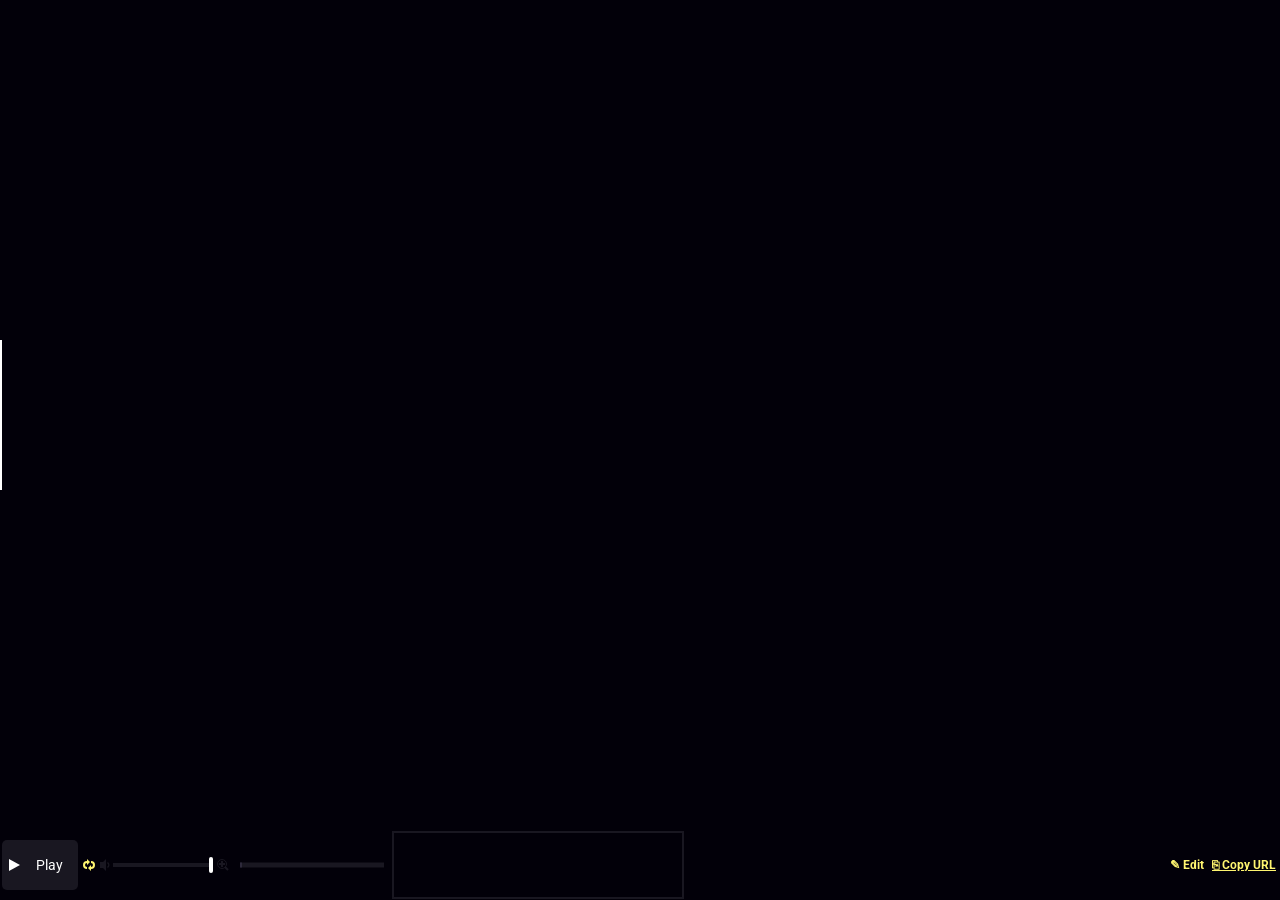
<file: player/index.html>
<!DOCTYPE html>
<html lang="en">
<head>
	<link rel="shortcut icon" type="image/x-icon" href="../favicon.ico">
	<meta charset="utf-8" />
	<meta name="viewport" content="width=device-width, initial-scale=1.0" />
	<title>LemmBox Song Player</title> 
	<meta name="description" content="LemmBox is a mod of BeepBox that aims to combine every other beepmod into one." />
	<meta name="keywords" content="chiptune, instrumental, music, melody, composition, tool, square wave, NES, NSF, BeepBox" />
	<meta name="theme-color" content="#CCCCCC"/>
	<meta property="og:image" content="../icon_maskable_192.png" />
	<meta name="format-detection" content="telephone=no" />
	<link rel="apple-touch-icon" sizes="180x180" href="/apple-touch-icon.png" />
	<link rel="icon" type="image/png" sizes="32x32" href="/icon_32.png" />
	<link href="https://fonts.googleapis.com/css?family=Roboto" rel="stylesheet" rel="stylesheet" media="none" onload="if (this.media != 'all') this.media='all';" /> <!-- this is a trick to load CSS asynchronously. -->
	<meta name="robots" content="noindex, nofollow" />
	<style>
		html {
			width: 100vw;
			font-family: 'Roboto', sans-serif;
			color: var(--primary-text, white);
			align-items: center;
		}
		html, body {
			height: 100%;
			overflow: hidden;
			display: flex;
			margin: 0;
			padding: 0;
			background: var(--page-margin, black);
		}
		body {
			width: 100vw;
			flex-direction: column;
			align-items: stretch;
		}
	</style>
</head>
<body>
	<script type="text/javascript">
		function browserHasRequiredFeatures() {
			"use strict";
			if (window.AudioContext == undefined && window.webkitAudioContext == undefined) {
				return false;
			}
			
			try {
				eval("class T {}");
				eval("const a = () => 0");
				eval("for (const a of []);");
			} catch (error) {
				return false;
			}
			
			return true;
		}
		
		if (browserHasRequiredFeatures()) {
			// Go ahead and load js beepbox editor interface:
			var fileref = document.createElement("script");
			fileref.setAttribute("type", "text/javascript");
			fileref.setAttribute("src", "beepbox_player.min.js");
			document.head.appendChild(fileref);
		} else {
			document.body.innerHTML = "Sorry, BeepBox doesn't support your browser. Try a recent version of Chrome, Firefox, Edge, Safari, or Opera.";
		}
	</script>
</body>
</html>
</file>
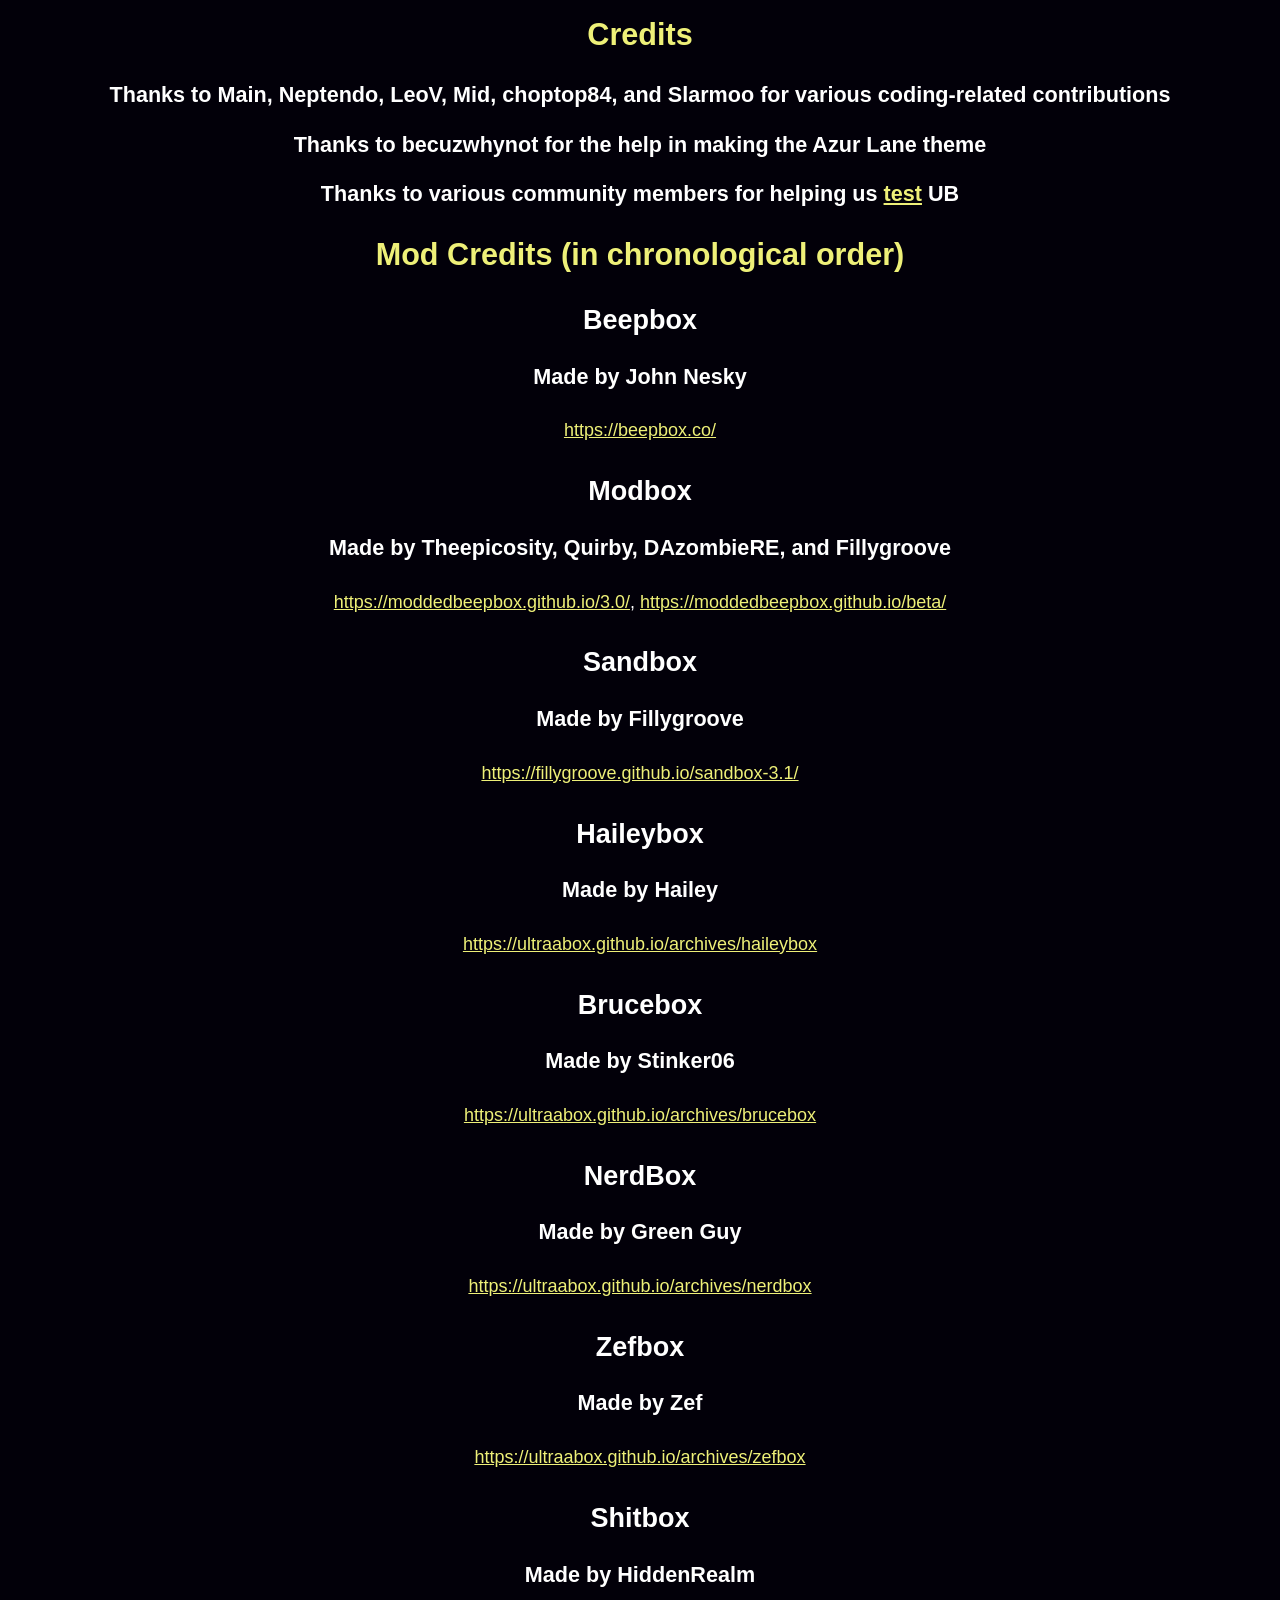
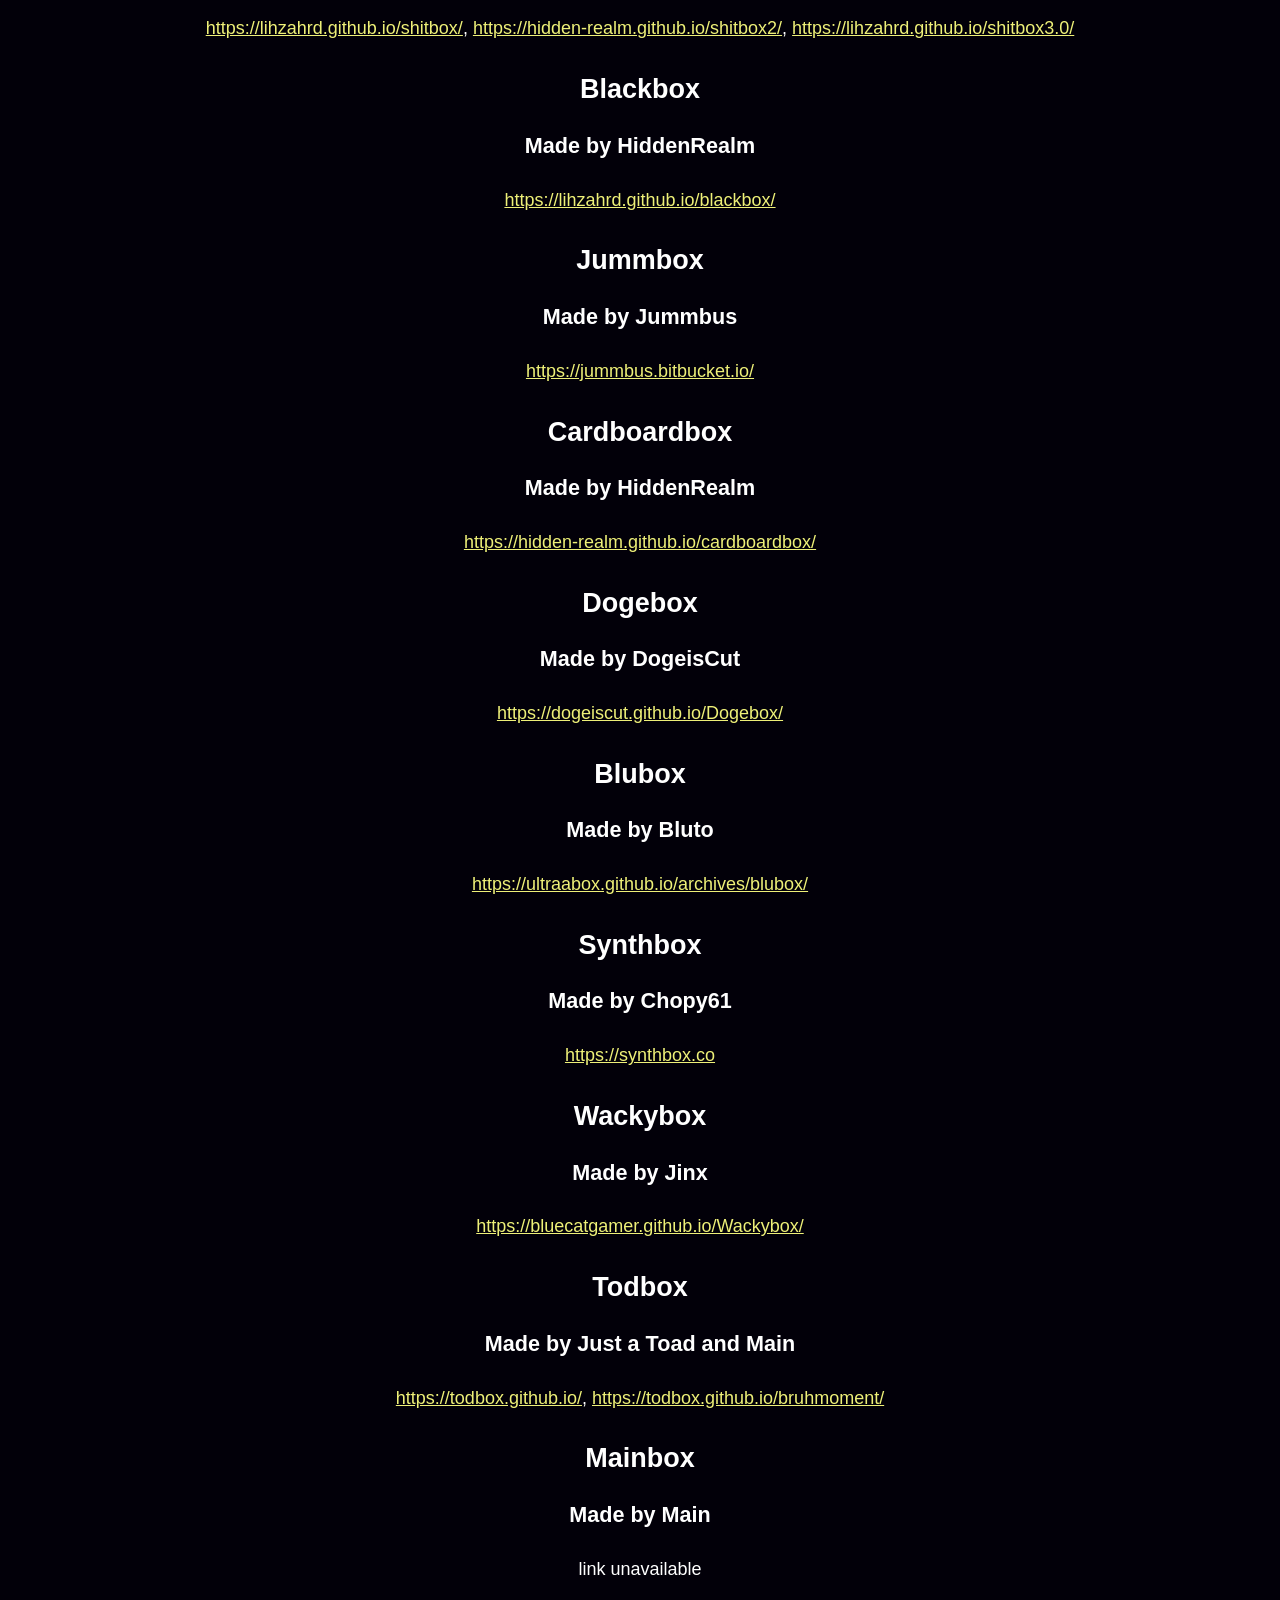
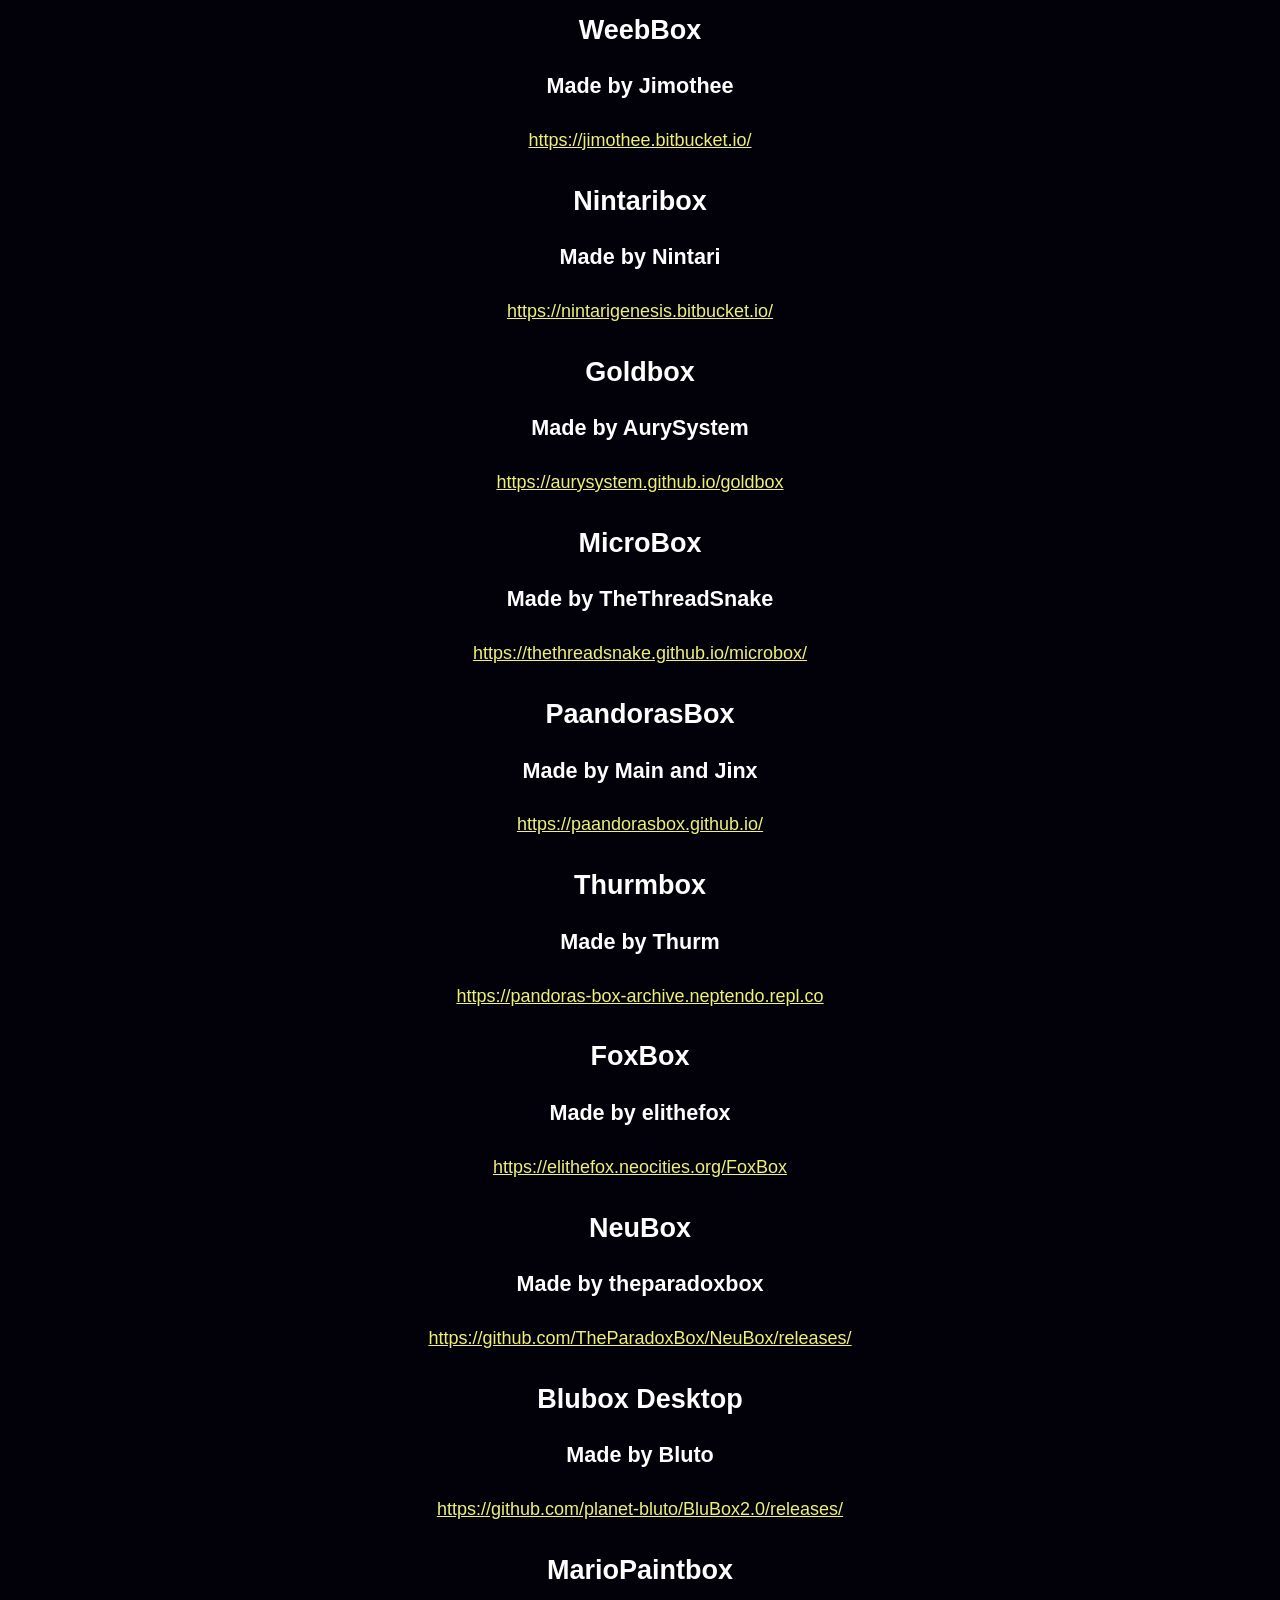
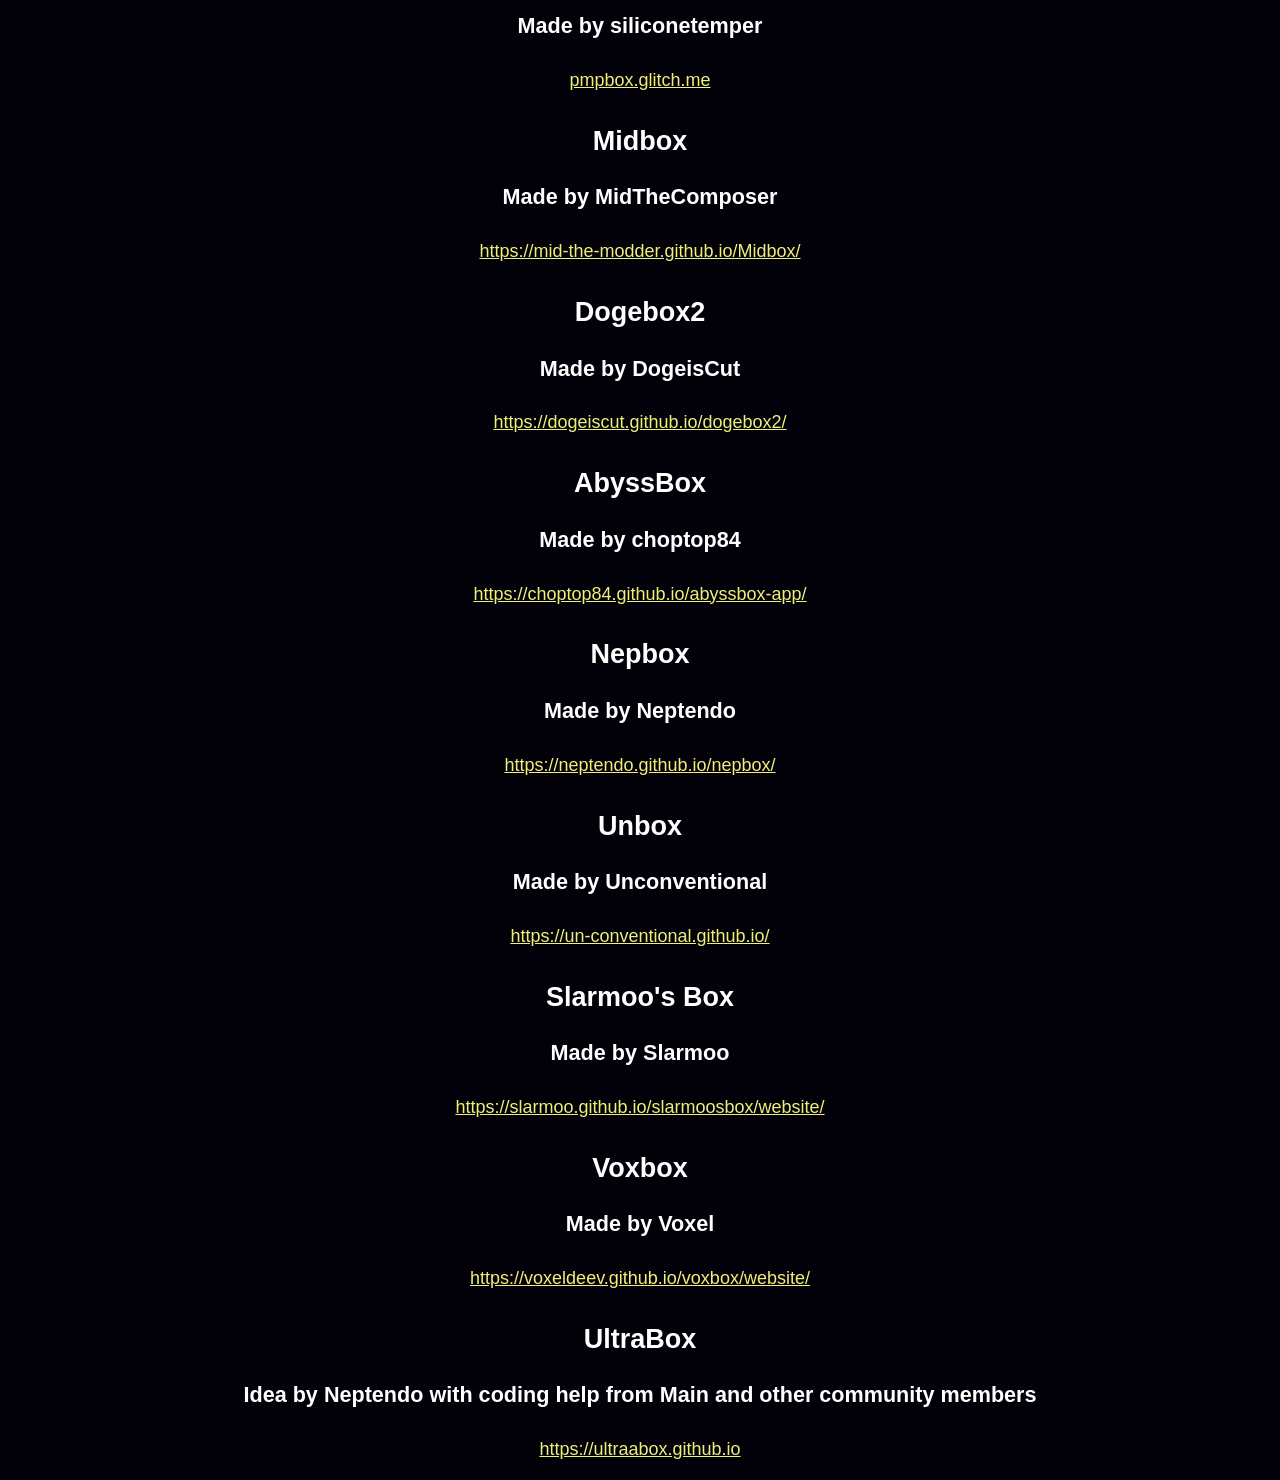
<file: credits.html>
<!--TODO: Re do the credits so that they are for LemmBox and not UltraaBox-->
<!DOCTYPE html>
<html lang="en">
<head>
    <link rel='shortcut icon' type='image/x-icon' href='./favicon.ico' /> 
    <meta charset="utf-8" />
    <meta name="viewport" content="width=device-width, initial-scale=1.0" />
	<meta name="theme-color" content="#ffe845"/>
	<meta property="og:image" content="/icon_maskable_192.png" />
	<meta name="description" content="LemmBox is a mod of UltraBox." />
    <title>LemmBox Credits</title>
    <style type="text/css">

        html {
            background: var(--page-margin, #020009);
            overflow-x: hidden;
            font-size: large;
            font-family: 'B612', sans-serif;
            line-height: 1.3;
            color: var(--primary-text, white);
        }

        body {
            margin: auto;
            overflow-x: hidden;
            display: flex;
            flex-direction: column;
            align-items: center;
            align-content: center;
        }

        h1 {
            font-size: 1.7rem;
            text-align: center;
            margin-top: 0.5em;
            margin-bottom: 0.5em;
            -webkit-text-stroke-width: 0;
        }

        h2 {
            font-size: 1.5rem;
            text-align: center;
            margin-top: 0.5em;
            margin-bottom: 0.5em;
            -webkit-text-stroke-width: 0;
        }

        h3 {
            font-size: 1.2rem;
            margin-top: 0.5em;
            margin-bottom: 0.5em;
            -webkit-text-stroke-width: 0;
        }

        a {
            color: var(--link-accent, #eef078);
        }
    </style>
  </body>
  
<h1>
<font color="#eef078">Credits</font>
<h3>Thanks to Main, Neptendo, LeoV, Mid, choptop84, and Slarmoo for various coding-related contributions</h3>
<h3>Thanks to becuzwhynot for the help in making the Azur Lane theme</h3>
<h3>Thanks to various community members for helping us <a href="https://ultraabox.github.io/testing">test</a> UB</h3>
</h1>

<h1>
<font color="#eef078">Mod Credits (in chronological order)</font>
</h1>

<h2>Beepbox</h2>
<h3>Made by John Nesky</h3>
<p><a href="https://beepbox.co/">https://beepbox.co/</a></p>

<h2>Modbox</h2>
<h3>Made by Theepicosity, Quirby, DAzombieRE, and Fillygroove</h3>
<p><a href="https://moddedbeepbox.github.io/3.0/">https://moddedbeepbox.github.io/3.0/</a>, <a href="https://moddedbeepbox.github.io/beta/">https://moddedbeepbox.github.io/beta/</a></p>

<h2>Sandbox</h2>
<h3>Made by Fillygroove</h3>
<p><a href="https://fillygroove.github.io/sandbox-3.1/">https://fillygroove.github.io/sandbox-3.1/</a></p>

<h2>Haileybox</h2>
<h3>Made by Hailey</h3>
<p><a href="https://ultraabox.github.io/archives/haileybox">https://ultraabox.github.io/archives/haileybox</a></p>
    
<h2>Brucebox</h2>
<h3>Made by Stinker06</h3>
<p><a href="https://ultraabox.github.io/archives/brucebox">https://ultraabox.github.io/archives/brucebox</a></p>

<h2>NerdBox</h2>
<h3>Made by Green Guy</h3>
<p><a href="https://ultraabox.github.io/archives/nerdbox">https://ultraabox.github.io/archives/nerdbox</a></p>

<h2>Zefbox</h2>
<h3>Made by Zef</h3>
<p><a href="https://ultraabox.github.io/archives/zefbox">https://ultraabox.github.io/archives/zefbox</a></p>

<h2>Shitbox</h2>
<h3>Made by HiddenRealm</h3>
<p><a href="https://lihzahrd.github.io/shitbox/">https://lihzahrd.github.io/shitbox/</a>, <a href="https://hidden-realm.github.io/shitbox2/">https://hidden-realm.github.io/shitbox2/</a>, <a href="https://lihzahrd.github.io/shitbox3.0/">https://lihzahrd.github.io/shitbox3.0/</a></p>

<h2>Blackbox</h2>
<h3>Made by HiddenRealm</h3>
<p><a href="https://lihzahrd.github.io/blackbox/">https://lihzahrd.github.io/blackbox/</a></p>

<h2>Jummbox</h2>
<h3>Made by Jummbus</h3>
<p><a href="https://jummbus.bitbucket.io/">https://jummbus.bitbucket.io/</a></p>

<h2>Cardboardbox</h2>
<h3>Made by HiddenRealm</h3>
<p><a href="https://hidden-realm.github.io/cardboardbox/">https://hidden-realm.github.io/cardboardbox/</a></p>

<h2>Dogebox</h2>
<h3>Made by DogeisCut</h3>
<p><a href="https://dogeiscut.github.io/Dogebox/">https://dogeiscut.github.io/Dogebox/</a></p>

<h2>Blubox</h2>
<h3>Made by Bluto</h3>
<p><a href="https://ultraabox.github.io/archives/blubox/">https://ultraabox.github.io/archives/blubox/</a></p>

<h2>Synthbox</h2>
<h3>Made by Chopy61</h3>
<p><a href="https://synthbox.co">https://synthbox.co</a></p>

<h2>Wackybox</h2>
<h3>Made by Jinx</h3>
<p><a href="https://bluecatgamer.github.io/Wackybox/">https://bluecatgamer.github.io/Wackybox/</a></p>	

<h2>Todbox</h2>
<h3>Made by Just a Toad and Main</h3>
<p><a href="https://todbox.github.io/">https://todbox.github.io/</a>, <a href="https://todbox.github.io/bruhmoment/">https://todbox.github.io/bruhmoment/</a></p>

<h2>Mainbox</h2>
<h3>Made by Main</h3>
<p>link unavailable</p>

<h2>WeebBox</h2>
<h3>Made by Jimothee</h3>
<p><a href="https://jimothee.bitbucket.io/">https://jimothee.bitbucket.io/</a></p>

<h2>Nintaribox</h2>
<h3>Made by Nintari</h3>
<p><a href="https://nintarigenesis.bitbucket.io/">https://nintarigenesis.bitbucket.io/</a></p>

<h2>Goldbox</h2>
<h3>Made by AurySystem</h3>
<p><a href="https://aurysystem.github.io/goldbox">https://aurysystem.github.io/goldbox</a></p>

<h2>MicroBox</h2>
<h3>Made by TheThreadSnake</h3>
<p><a href="https://thethreadsnake.github.io/microbox/">https://thethreadsnake.github.io/microbox/</a></p>

<h2>PaandorasBox</h2>
<h3>Made by Main and Jinx</h3>
<p><a href="https://paandorasbox.github.io/">https://paandorasbox.github.io/</a></p>

<h2>Thurmbox</h2>
<h3>Made by Thurm</h3>
<p><a href="https://pandoras-box-archive.neptendo.repl.co">https://pandoras-box-archive.neptendo.repl.co</a></p>

<h2>FoxBox</h2>
<h3>Made by elithefox</h3>
<p><a href="https://elithefox.neocities.org/FoxBox">https://elithefox.neocities.org/FoxBox</a></p>

<h2>NeuBox</h2>
<h3>Made by theparadoxbox</h3>
<p><a href="https://github.com/TheParadoxBox/NeuBox/releases/">https://github.com/TheParadoxBox/NeuBox/releases/</a></p>

<h2>Blubox Desktop</h2>
<h3>Made by Bluto</h3>
<p><a href="https://github.com/planet-bluto/BluBox2.0/releases/">https://github.com/planet-bluto/BluBox2.0/releases/</a></p>

<h2>MarioPaintbox</h2>
<h3>Made by siliconetemper</h3>
<p><a href="https://pmpbox.glitch.me">pmpbox.glitch.me</a></p>

<h2>Midbox</h2>
<h3>Made by MidTheComposer</h3>
<p><a href="https://mid-the-modder.github.io/Midbox/">https://mid-the-modder.github.io/Midbox/</a></p>

<h2>Dogebox2</h2>
<h3>Made by DogeisCut</h3>
<p><a href="https://dogeiscut.github.io/dogebox2/">https://dogeiscut.github.io/dogebox2/</a></p>

<h2>AbyssBox</h2>
<h3>Made by choptop84</h3>
<p><a href="https://choptop84.github.io/abyssbox-app/">https://choptop84.github.io/abyssbox-app/</a></p>

<h2>Nepbox</h2>
<h3>Made by Neptendo</h3>
<p><a href="https://neptendo.github.io/nepbox/">https://neptendo.github.io/nepbox/</a></p>

<h2>Unbox</h2>
<h3>Made by Unconventional</h3>
<p><a href="https://un-conventional.github.io/">https://un-conventional.github.io/</a></p>

<h2>Slarmoo's Box</h2>
<h3>Made by Slarmoo</h3>
<p><a href="https://slarmoo.github.io/slarmoosbox/website/">https://slarmoo.github.io/slarmoosbox/website/</a></p>

<h2>Voxbox</h2>
<h3>Made by Voxel</h3>
<p><a href="https://voxeldeev.github.io/voxbox/website/">https://voxeldeev.github.io/voxbox/website/</a></p>

<h2>UltraBox</h2>
<h3>Idea by Neptendo with coding help from Main and other community members</h3>
<p><a href="https://ultraabox.github.io">https://ultraabox.github.io</a></p>
	
</body>
</html>
</file>
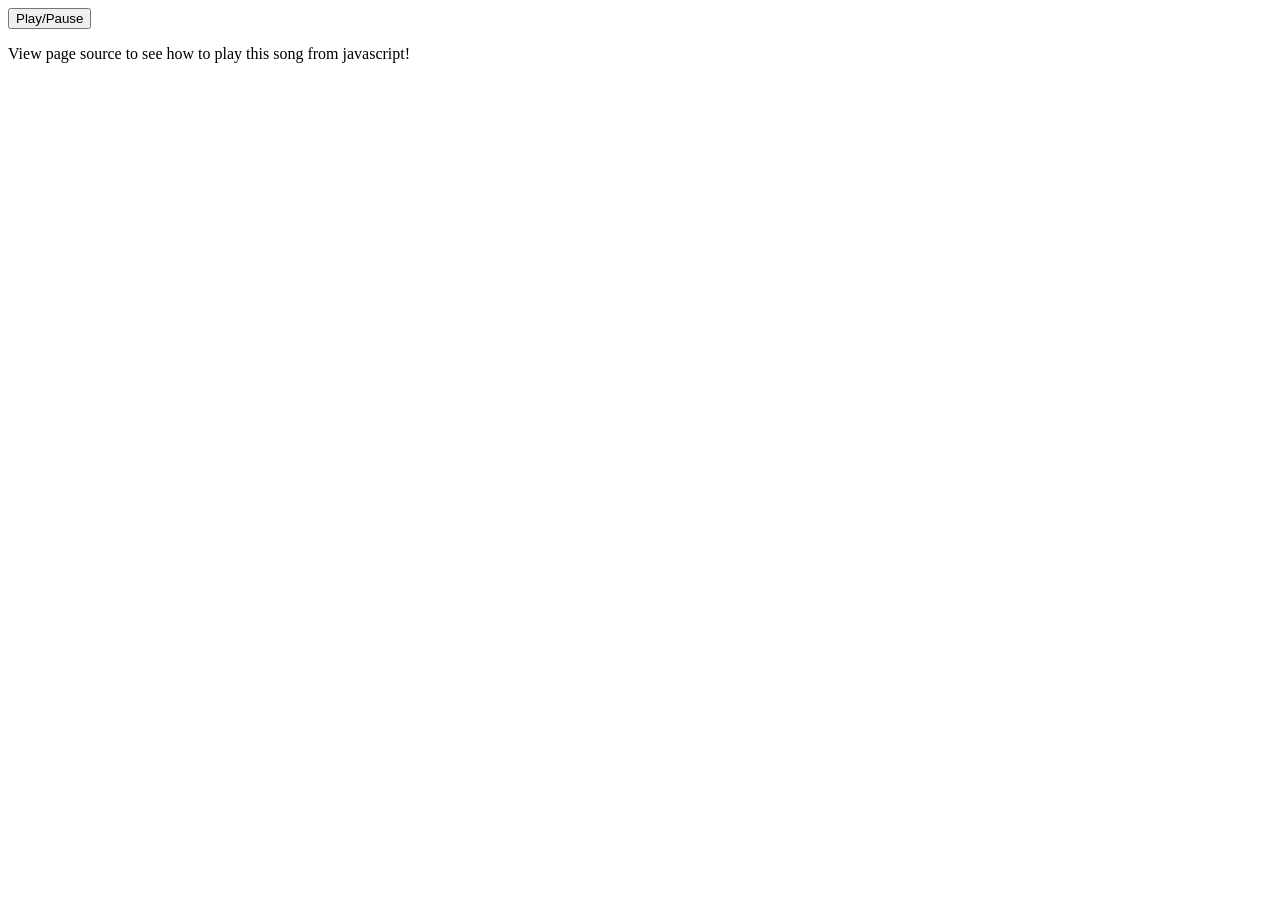
<file: synth_example.html>
<!DOCTYPE html>
<html lang="en">
	<head>
		<meta charset="utf-8" />
		<link rel="shortcut icon" type="image/x-icon" href="./favicon.ico">
		<title>LemmBox Synth Example</title>
		<meta name="robots" content="noindex, nofollow" />
	</head>
	<body>
		<button onclick="togglePlay()">Play/Pause</button>
		<p>View page source to see how to play this song from javascript!</p>
		<script type="text/javascript" src="beepbox_synth.min.js"></script>
		<script type="text/javascript">
			var synth = new beepbox.Synth("[base64]");
			
			function togglePlay() {
				if (synth.isPlayingSong) {
					synth.pause();
				} else {
					synth.play();
				}
			}
		</script>
	</body>
</html>
</file>
